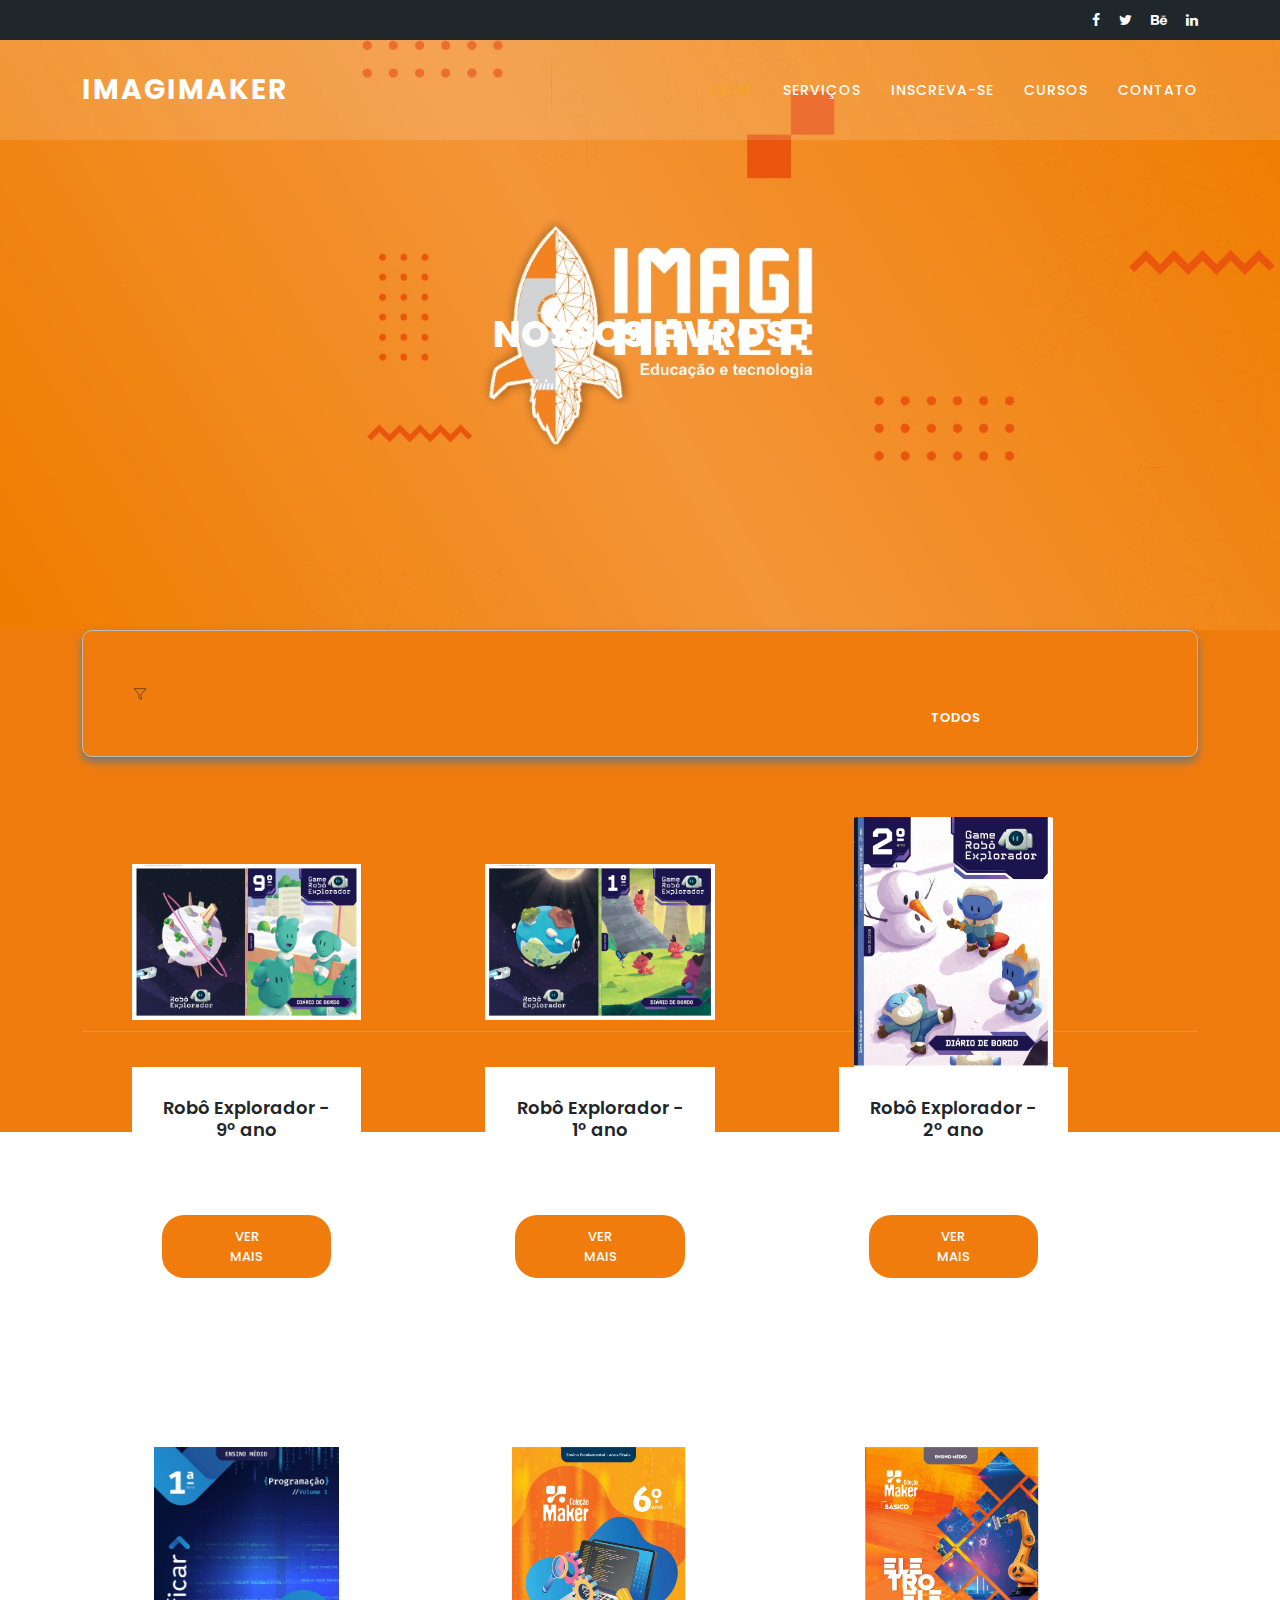
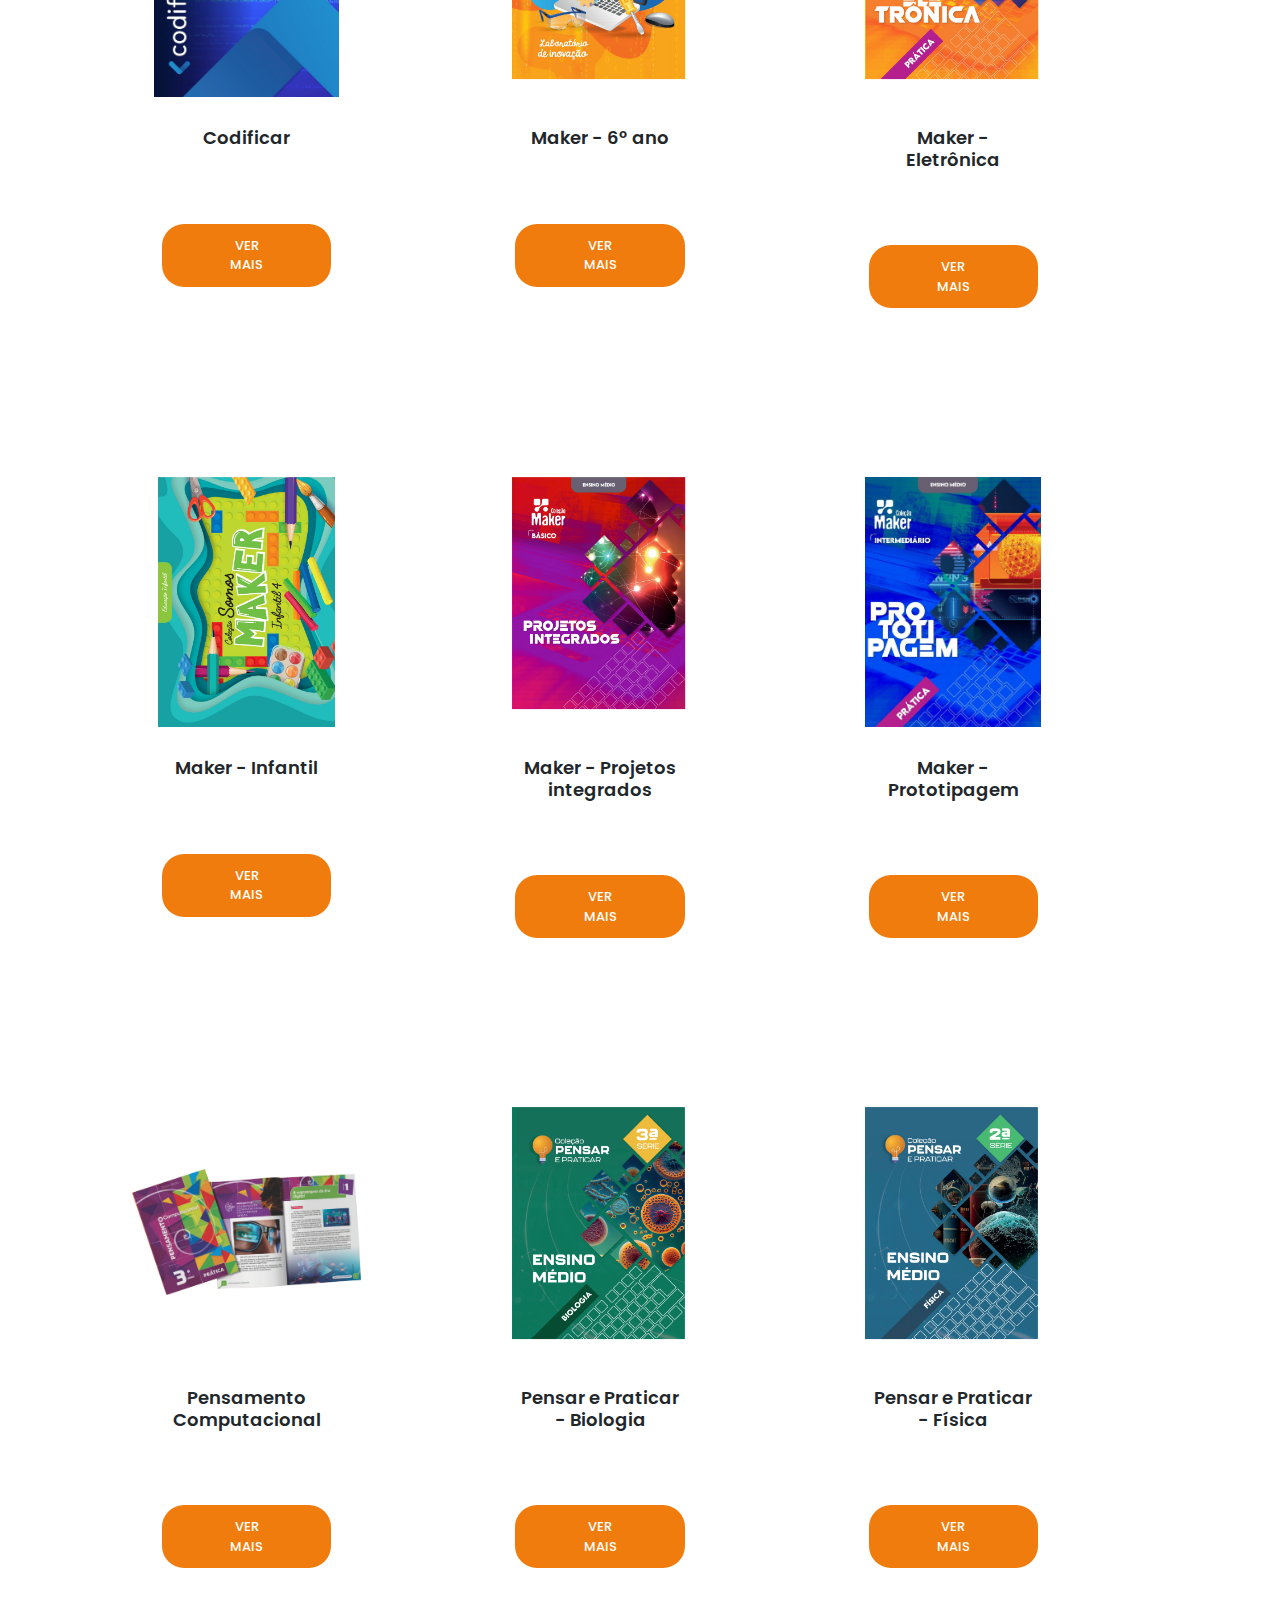
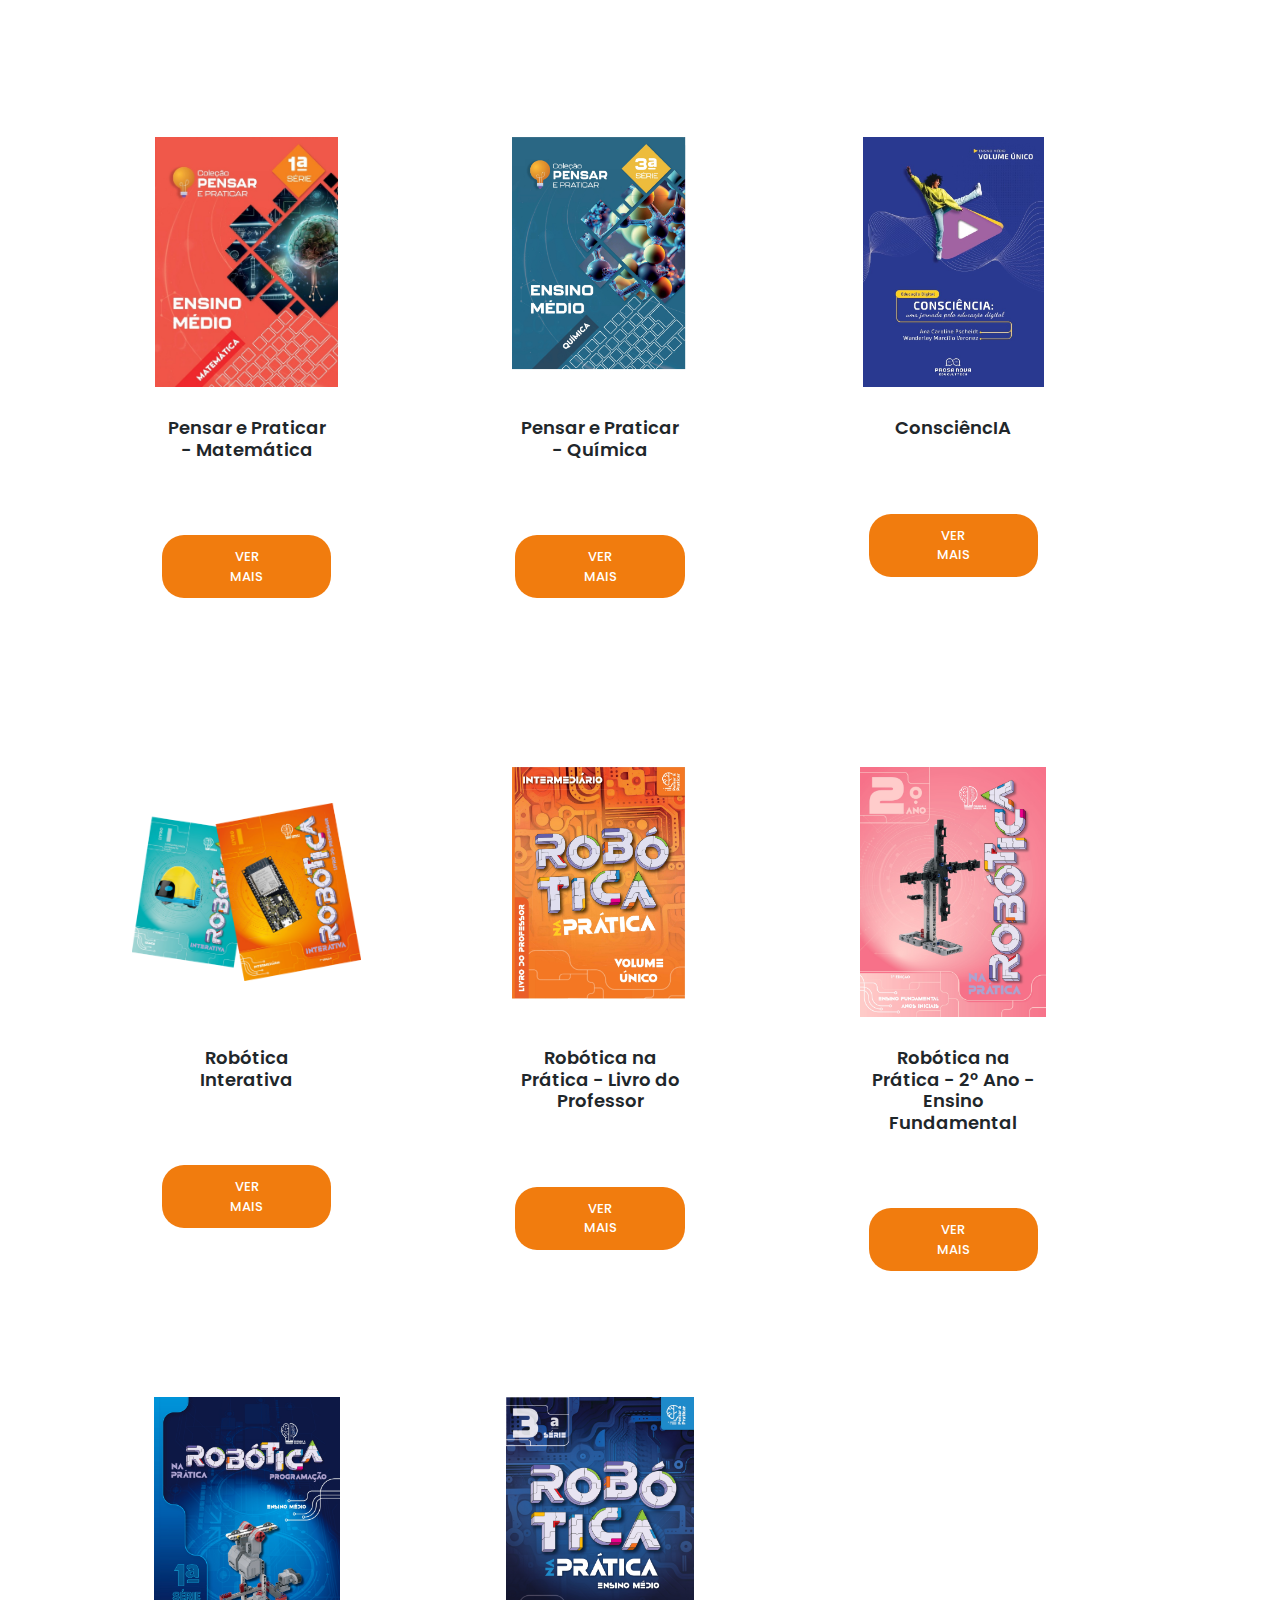
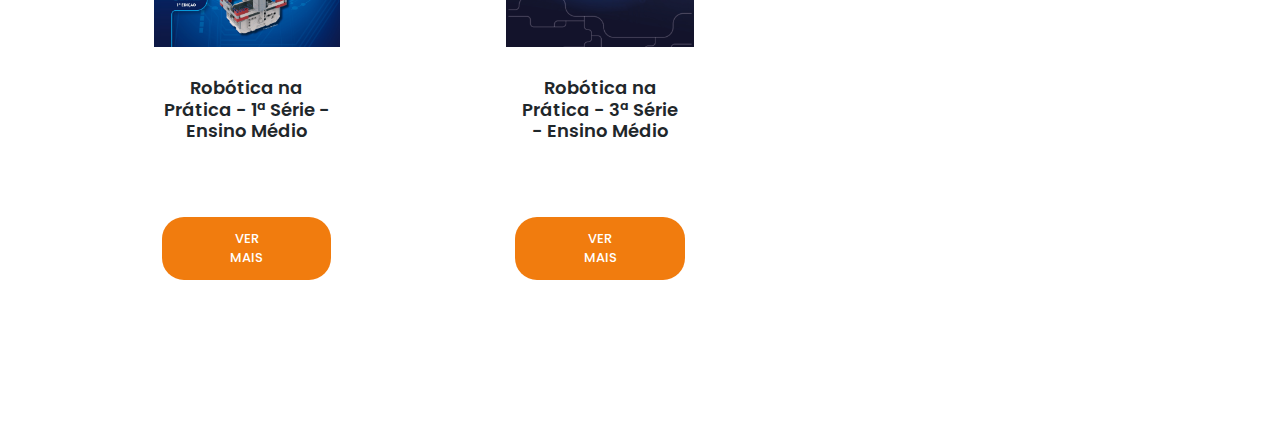
<file: livros.html>
<!DOCTYPE html>
<html lang="en">

  <head>

    <meta charset="utf-8">
    <meta name="viewport" content="width=device-width, initial-scale=1, shrink-to-fit=no">
    <meta name="description" content="">
    <meta name="author" content="Template Mo">
    <link href="https://fonts.googleapis.com/css?family=Poppins:100,200,300,400,500,600,700,800,900" rel="stylesheet">

    <title>Imagimaker</title>

    <!-- Bootstrap core CSS -->
    <link href="vendor/bootstrap/css/bootstrap.min.css" rel="stylesheet">


    <!-- Additional CSS Files -->
    <link rel="stylesheet" href="assets/css/fontawesome.css">
    <link rel="stylesheet" href="assets/css/templatemo-edu-meeting.css">
    <link rel="stylesheet" href="assets/css/owl.css">
    <link rel="stylesheet" href="assets/css/lightbox.css">

  </head>

<body>

   

  <!-- Sub Header -->
  <div class="sub-header">
    <div class="container">
      <div class="row">
        <div class="col-lg-8 col-sm-8">
          <div class="left-content">
          </div>
        </div>
        <div class="col-lg-4 col-sm-4">
          <div class="right-icons">
            <ul>
              <li><a href="#"><i class="fa fa-facebook"></i></a></li>
              <li><a href="#"><i class="fa fa-twitter"></i></a></li>
              <li><a href="#"><i class="fa fa-behance"></i></a></li>
              <li><a href="#"><i class="fa fa-linkedin"></i></a></li>
            </ul>
          </div>
        </div>
      </div>
    </div>
  </div>

  <!-- ***** Header Area Start ***** -->
  <header class="header-area header-sticky">
      <div class="container">
          <div class="row">
              <div class="col-12">
                  <nav class="main-nav">
                      <!-- ***** Logo Start ***** -->
                      <a href="index.html" class="logo">
                          Imagimaker
                      </a>
                      <!-- ***** Logo End ***** -->
                      <!-- ***** Menu Start ***** -->
                      <ul class="nav">
                        <li><a href="index.html" class="active">Home</a></li>
                        <li><a href="index.html#services">Serviços</a></li>
                        <li><a href="index.html#apply">Inscreva-se</a></li>
                        <li><a href="index.html#courses">Cursos</a></li> 
                        <li><a href="index.html#contact">Contato</a></li> 
                      </ul>        
                      <a class='menu-trigger'>
                          <span>Menu</span>
                      </a>
                      <!-- ***** Menu End ***** -->
                  </nav>
              </div>
          </div>
      </div>
  </header>
  <!-- ***** Header Area End ***** -->

  <section class="heading-page header-text" id="top">
    <div class="container">
      <div class="row">
        <div class="col-lg-12">
          <h2>Nossos livros</h2>
        </div>
      </div>
    </div>
  </section>

  <section class="meetings-page" id="meetings">
    <div class="container">
      <div class="row">
        <div class="col-lg-12">
          <div class="row">
            <div class="col-lg-12">
              <div class="filter">
                <svg xmlns="http://www.w3.org/2000/svg" width="24" height="24" viewBox="0 0 24 24" fill="none" stroke="currentColor" strokeWidth="2" strokeLinecap="round" strokeLinejoin="round" className="lucide lucide-filter w-4 h-4 text-slate-500 ml-2" ><polygon points="22 3 2 3 10 12.46 10 19 14 21 14 12.46 22 3"></polygon></svg>
                <div class="filters">
                  <ul>
                    <li data-filter=".robo">Robô explorador</li>
                    <li data-filter=".codificar">Codificar</li>
                    <li data-filter=".maker">Maker</li>
                    <li data-filter=".pensamento">Pensamento computacional</li>
                    <li data-filter=".pensar">Pensar e praticar</li>
                    <li data-filter=".consciencia">ConsciêncIA</li>
                    <li data-filter=".roboticai">Robótica interativa</li>
                    <li data-filter=".roboticap">Robótica na Prática</li>
                    <li data-filter="*"  class="active">Todos</li>
                  </ul>
                </div>
              </div>
            </div>
            <div class="col-lg-12">
              <div id="livros" class="row grid">
                
              <div class="modal fade" id="livroModal" tabindex="-1" aria-labelledby="livroModalLabel" aria-hidden="true">
                <div class="modal-dialog modal-lg" style="margin-top: 100px;">
                    <div class="modal-content"> <!-- Mantém só modal-content, sem bg-dark ou text-white -->
                        <div class="modal-header">
                            <h5 class="modal-title" id="livroModalLabel">Título do Livro</h5>
                            <button type="button" class="btn-close" data-bs-dismiss="modal" aria-label="Fechar"></button> <!-- remove btn-close-white -->
                        </div>
                        <div class="modal-body">
                            <!-- Tabs -->
                            <ul class="nav nav-tabs" id="livroTab" role="tablist">
                                <li class="nav-item" role="presentation">
                                    <button class="nav-link active" id="sinopse-tab" data-bs-toggle="tab" data-bs-target="#sinopse" type="button" role="tab">Resumo</button>
                                </li>
                                <li class="nav-item" role="presentation">
                                    <button class="nav-link" id="ficha-tab" data-bs-toggle="tab" data-bs-target="#ficha" type="button" role="tab">Ficha Técnica</button>
                                </li>
                            </ul>
                            <div class="tab-content mt-3">
                              <div class="tab-pane fade show active" id="sinopse" role="tabpanel">
                                <p id="livroSinopse">Resumo do livro...</p>
                              </div>
                              <div class="tab-pane fade" id="ficha" role="tabpanel">
                                <p id="livroFicha">Aqui vai a ficha técnica...</p>
                              </div>
                            </div>
    

                            <!-- Compartilhar -->
                            <div class="mt-4 d-flex justify-content-between align-items-center">
                                <div id="watchContainer" style="display: none;">
                                    <a id="watchLink" href="#" target="_blank">
                                        <i class="bi bi-play-circle"></i> Trailer
                                    </a>
                                </div>
                            
                                <div>
                                    <h6>Redes Sociais:</h6>
                                <div class="social-container">
                                    <a id="shareInstagram" href="https://www.instagram.com/metafixaproducoes/" target="_blank" class="me-2">
                                        <i class="bi bi-instagram"></i>
                                    </a>
                                    <a id="shareFacebook" href="https://www.facebook.com/metafixaproducoes" target="_blank" class="me-2">
                                        <i class="bi bi-facebook"></i>
                                    </a>
                                    <a id="shareWhatsApp" href="https://wa.me/55419977261327" target="_blank" class="me-2">
                                        <i class="bi bi-whatsapp"></i>
                                    </a>
                                    <a id="shareYoutube" href="https://www.youtube.com/@metafixaproducoes" target="_blank" class="me-2">
                                        <i class="bi bi-youtube"></i>
                                    </a>
                                </div>
                                </div>
                            </div>
                        </div>

                        <div class="modal-footer">
                            <button type="button" class="btn btn-secondary" data-bs-dismiss="modal">Fechar</button>
                        </div>
                    </div>
                </div>
            </div>

            </div>
            <!--
              <div class="col-lg-12">
                <div class="pagination">
                  <ul>
                    <li><a href="#">1</a></li>
                    <li class="active"><a href="#">2</a></li>
                    <li><a href="#">3</a></li>
                    <li><a href="#"><i class="fa fa-angle-right"></i></a></li>
                  </ul>
                </div>
              </div>
            -->
            <div class="col-lg-12">
              <div class="main-button-red">
                <a href="index.html">Voltar</a>
              </div>
            </div>
          </div>
        </div>
      </div>
    </div>
    <div class="footer">
    </div>
  </section>


  <!-- Scripts -->
  <!-- Bootstrap core JavaScript -->
    
    <script src="vendor/jquery/jquery.min.js"></script>
    <script src="vendor/bootstrap/js/bootstrap.min.js"></script>
    <script src="assets/js/owl-carousel.js"></script>
    <script src="assets/js/lightbox.js"></script>
    <script src="assets/js/tabs.js"></script>
    <script src="assets/js/isotope.js"></script>
    <script src="assets/js/video.js"></script>
    <script src="assets/js/slick-slider.js"></script>
    <script src="assets/js/fetchLivros.js"></script>
    <script src="assets/js/custom.js"></script>
    
    

    <script>
        //according to loftblog tut
        $('.nav li:first').addClass('active');

        var showSection = function showSection(section, isAnimate) {
          var
          direction = section.replace(/#/, ''),
          reqSection = $('.section').filter('[data-section="' + direction + '"]'),
          reqSectionPos = reqSection.offset().top - 0;

          if (isAnimate) {
            $('body, html').animate({
              scrollTop: reqSectionPos },
            800);
          } else {
            $('body, html').scrollTop(reqSectionPos);
          }

        };

        var checkSection = function checkSection() {
          $('.section').each(function () {
            var
            $this = $(this),
            topEdge = $this.offset().top - 80,
            bottomEdge = topEdge + $this.height(),
            wScroll = $(window).scrollTop();
            if (topEdge < wScroll && bottomEdge > wScroll) {
              var
              currentId = $this.data('section'),
              reqLink = $('a').filter('[href*=\\#' + currentId + ']');
              reqLink.closest('li').addClass('active').
              siblings().removeClass('active');
            }
          });
        };

        $('.main-menu, .responsive-menu, .scroll-to-section').on('click', 'a', function (e) {
          e.preventDefault();
          showSection($(this).attr('href'), true);
        });

        $(window).scroll(function () {
          checkSection();
        });
    </script>
</body>


  </body>

</html>
</file>
<file: assets/css/templatemo-edu-meeting.css>
/* ---------------------------------------------
Table of contents
------------------------------------------------
01. font & reset css
02. reset
03. global styles
04. header
05. banner
06. features
07. testimonials
08. contact
09. footer
10. preloader
11. search
12. portfolio

--------------------------------------------- */
/* 
---------------------------------------------
font & reset css
--------------------------------------------- 
*/
@import url("https://fonts.googleapis.com/css?family=Poppins:100,200,300,400,500,600,700,800,900");
@import url('https://fonts.googleapis.com/css2?family=Press+Start+2P&display=swap');

/* 
---------------------------------------------
reset
--------------------------------------------- 
*/
html, body, div, span, applet, object, iframe, h1, h2, h3, h4, h5, h6, p, blockquote, div
pre, a, abbr, acronym, address, big, cite, code, del, dfn, em, font, img, ins, kbd, q,
s, samp, small, strike, strong, sub, sup, tt, var, b, u, i, center, dl, dt, dd, ol, ul, li,
figure, header, nav, section, article, aside, footer, figcaption {
  margin: 0;
  padding: 0;
  border: 0;
  outline: 0;
}

p{
  hyphens: auto;
}

.clearfix:after {
  content: ".";
  display: block;
  clear: both;
  visibility: hidden;
  line-height: 0;
  height: 0;
}

.clearfix {
  display: inline-block;
}

html[xmlns] .clearfix {
  display: block;
}

* html .clearfix {
  height: 1%;
}

ul, li {
  padding: 0;
  margin: 0;
  list-style: none;
}

header, nav, section, article, aside, footer, hgroup {
  display: block;
}

* {
  box-sizing: border-box;
}

html, body {
  font-family: 'Poppins', sans-serif;
  font-weight: 400;
  background-color: #fff;
  font-size: 16px;
  -ms-text-size-adjust: 100%;
  -webkit-font-smoothing: antialiased;
  -moz-osx-font-smoothing: grayscale;
}

a {
  text-decoration: none !important;
  color: #3CF;
}

a:hover {
	color: #FC3;
}

h1, h2, h3, h4, h5, h6 {
  margin-top: 0px;
  margin-bottom: 0px;
}

ul {
  margin-bottom: 0px;
}

p {
  font-size: 14px;
  line-height: 25px;
  color: #2a2a2a;
}

img {
  width: 100%;
  overflow: hidden;
}

/* 
---------------------------------------------
global styles
--------------------------------------------- 
*/
html,
body {
  background: #fff;
  font-family: 'Poppins', sans-serif;
}

::selection {
  background: #f5a425;
  color: #fff;
}

::-moz-selection {
  background: #f5a425;
  color: #fff;
}

@media (max-width: 991px) {
  html, body {
    overflow-x: hidden;
  }
  .mobile-top-fix {
    margin-top: 30px;
    margin-bottom: 0px;
  }
  .mobile-bottom-fix {
    margin-bottom: 30px;
  }
  .mobile-bottom-fix-big {
    margin-bottom: 60px;
  }
}

.main-button-red a {
  font-size: 13px;
  color: #fff;
  background-color: #F17C0E;
  padding: 12px 30px;
  display: inline-block;
  border-radius: 22px;
  font-weight: 500;
  text-transform: uppercase;
  transition: all .3s;
}

.main-button-red a:hover {
  opacity: 0.9;
}

.main-button-yellow a {
  font-size: 13px;
  color: #fff;
  background-color:#F17C0E;
  padding: 12px 30px;
  display: inline-block;
  border-radius: 22px;
  font-weight: 500;
  text-transform: uppercase;
  transition: all .3s;
}

.main-button-yellow a:hover {
  opacity: 0.9;
}

.section-heading h2 {
  line-height: 40px;
  margin-top: 0px;
  margin-bottom: 50px; 
  padding-bottom: 20px;
  border-bottom: 1px solid rgba(250,250,250,0.15);
  font-size: 22px;
  font-weight: 700;
  text-transform: uppercase;
  color: #fff;
}


/* 
---------------------------------------------
header
--------------------------------------------- 
*/

.sub-header {
  background-color: #1f272b;
  position: relative;
  z-index: 1111;
}

.sub-header .left-content p {
  color: #fff;
  padding: 8px 0px;
  font-size: 13px;
}

.sub-header .right-icons {
  text-align: right;
  padding: 8px 0px;
}

.sub-header .right-icons ul li {
  display: inline-block;
  margin-left: 15px;
}

.sub-header .right-icons ul li a {
  color: #fff;
  font-size: 14px;
  transition: all .3s;
}

.sub-header .right-icons ul li a:hover {
  color: #f5a425;
}

.sub-header .left-content p em {
   font-style: normal;
   color: #f5a425;
}

.background-header {
  background-color: #fff!important;
  height: 80px!important;
  position: fixed!important;
  top: 0!important;
  left: 0;
  right: 0;
  box-shadow: 0px 0px 10px rgba(0,0,0,0.15)!important;
}

.background-header .main-nav .nav li a {
  color: #1e1e1e!important;
}

.background-header .logo,
.background-header .main-nav .nav li a {
  color: #1e1e1e!important;
}

.background-header .main-nav .nav li:hover a {
  color: #fb5849!important;
}

.background-header .nav li a.active {
  color: #fb5849!important;
}

.header-area {
  background-color: rgba(250,250,250,0.15);
  position: absolute;
  top: 40px;
  left: 0;
  right: 0;
  z-index: 100;
  -webkit-transition: all .5s ease 0s;
  -moz-transition: all .5s ease 0s;
  -o-transition: all .5s ease 0s;
  transition: all .5s ease 0s;
}

.header-area .main-nav {
  min-height: 80px;
  background: transparent;
}

.header-area .main-nav .logo {
  line-height: 100px;
  color: #fff;
  font-size: 28px;
  font-weight: 700;
  text-transform: uppercase;
  letter-spacing: 2px;
  float: left;
  -webkit-transition: all 0.3s ease 0s;
  -moz-transition: all 0.3s ease 0s;
  -o-transition: all 0.3s ease 0s;
  transition: all 0.3s ease 0s;
}

.header-area .main-nav .header-title{
  font-family: "Press Start 2P", system-ui;
  font-weight: 400;
  font-style: normal;
  text-align: center;
  font-size: 20px;
}

.background-header .main-nav .logo {
  line-height: 75px;
}

.background-header .nav {
  margin-top: 20px !important;
}

.header-area .main-nav .nav {
  float: right;
  margin-top: 30px;
  margin-right: 0px;
  background-color: transparent;
  -webkit-transition: all 0.3s ease 0s;
  -moz-transition: all 0.3s ease 0s;
  -o-transition: all 0.3s ease 0s;
  transition: all 0.3s ease 0s;
  position: relative;
  z-index: 999;
}

.header-area .main-nav .nav li {
  padding-left: 15px;
  padding-right: 15px;
}

.header-area .main-nav .nav li:last-child {
  padding-right: 0px;
}

.header-area .main-nav .nav li a {
  display: block;
  font-weight: 500;
  font-size: 14px;
  text-transform: uppercase;
  color: #fff;
  -webkit-transition: all 0.3s ease 0s;
  -moz-transition: all 0.3s ease 0s;
  -o-transition: all 0.3s ease 0s;
  transition: all 0.3s ease 0s;
  height: 40px;
  line-height: 40px;
  border: transparent;
  letter-spacing: 1px;
}

.header-area .main-nav .nav li:hover a,
.header-area .main-nav .nav li a.active {
  color: #f5a425!important;
}

.background-header .main-nav .nav li:hover a,
.background-header .main-nav .nav li a.active {
  color: #f5a425!important;
  opacity: 1;
}

.header-area .main-nav .nav li.has-sub {
  position: relative;
  padding-right: 15px;
}

.header-area .main-nav .nav li.has-sub:after {
  font-family: FontAwesome;
  content: "\f107";
  font-size: 12px;
  color: #fff;
  position: absolute;
  right: 5px;
  top: 12px;
}

.background-header .main-nav .nav li.has-sub:after {
  color: #1e1e1e;
}

.header-area .main-nav .nav li.has-sub ul.sub-menu {
  position: absolute;
  width: 200px;
  box-shadow: 0 2px 28px 0 rgba(0, 0, 0, 0.06);
  overflow: hidden;
  top: 40px;
  opacity: 0;
  transition: all .3s;
  transform: translateY(+2em);
  visibility: hidden;
  z-index: -1;
}

.header-area .main-nav .nav li.has-sub ul.sub-menu li {
  margin-left: 0px;
  padding-left: 0px;
  padding-right: 0px;
}

.header-area .main-nav .nav li.has-sub ul.sub-menu li a {
  opacity: 1;
  display: block;
  background: #f7f7f7;
  color: #2a2a2a!important;
  padding-left: 20px;
  height: 40px;
  line-height: 40px;
  -webkit-transition: all 0.3s ease 0s;
  -moz-transition: all 0.3s ease 0s;
  -o-transition: all 0.3s ease 0s;
  transition: all 0.3s ease 0s;
  position: relative;
  font-size: 13px;
  font-weight: 400;
  border-bottom: 1px solid #eee;
}

.header-area .main-nav .nav li.has-sub ul li a:hover {
  background: #fff;
  color: #f5a425!important;
  padding-left: 25px;
}

.header-area .main-nav .nav li.has-sub ul li a:hover:before {
  width: 3px;
}

.header-area .main-nav .nav li.has-sub:hover ul.sub-menu {
  visibility: visible;
  opacity: 1;
  z-index: 1;
  transform: translateY(0%);
  transition-delay: 0s, 0s, 0.3s;
}

.header-area .main-nav .menu-trigger {
  cursor: pointer;
  display: block;
  position: absolute;
  top: 33px;
  width: 32px;
  height: 40px;
  text-indent: -9999em;
  z-index: 99;
  right: 40px;
  display: none;
}

.background-header .main-nav .menu-trigger {
  top: 23px;
}

.header-area .main-nav .menu-trigger span,
.header-area .main-nav .menu-trigger span:before,
.header-area .main-nav .menu-trigger span:after {
  -moz-transition: all 0.4s;
  -o-transition: all 0.4s;
  -webkit-transition: all 0.4s;
  transition: all 0.4s;
  background-color: #1e1e1e;
  display: block;
  position: absolute;
  width: 30px;
  height: 2px;
  left: 0;
}

.background-header .main-nav .menu-trigger span,
.background-header .main-nav .menu-trigger span:before,
.background-header .main-nav .menu-trigger span:after {
  background-color: #1e1e1e;
}

.header-area .main-nav .menu-trigger span:before,
.header-area .main-nav .menu-trigger span:after {
  -moz-transition: all 0.4s;
  -o-transition: all 0.4s;
  -webkit-transition: all 0.4s;
  transition: all 0.4s;
  background-color: #1e1e1e;
  display: block;
  position: absolute;
  width: 30px;
  height: 2px;
  left: 0;
  width: 75%;
}

.background-header .main-nav .menu-trigger span:before,
.background-header .main-nav .menu-trigger span:after {
  background-color: #1e1e1e;
}

.header-area .main-nav .menu-trigger span:before,
.header-area .main-nav .menu-trigger span:after {
  content: "";
}

.header-area .main-nav .menu-trigger span {
  top: 16px;
}

.header-area .main-nav .menu-trigger span:before {
  -moz-transform-origin: 33% 100%;
  -ms-transform-origin: 33% 100%;
  -webkit-transform-origin: 33% 100%;
  transform-origin: 33% 100%;
  top: -10px;
  z-index: 10;
}

.header-area .main-nav .menu-trigger span:after {
  -moz-transform-origin: 33% 0;
  -ms-transform-origin: 33% 0;
  -webkit-transform-origin: 33% 0;
  transform-origin: 33% 0;
  top: 10px;
}

.header-area .main-nav .menu-trigger.active span,
.header-area .main-nav .menu-trigger.active span:before,
.header-area .main-nav .menu-trigger.active span:after {
  background-color: transparent;
  width: 100%;
}

.header-area .main-nav .menu-trigger.active span:before {
  -moz-transform: translateY(6px) translateX(1px) rotate(45deg);
  -ms-transform: translateY(6px) translateX(1px) rotate(45deg);
  -webkit-transform: translateY(6px) translateX(1px) rotate(45deg);
  transform: translateY(6px) translateX(1px) rotate(45deg);
  background-color: #1e1e1e;
}

.background-header .main-nav .menu-trigger.active span:before {
  background-color: #1e1e1e;
}

.header-area .main-nav .menu-trigger.active span:after {
  -moz-transform: translateY(-6px) translateX(1px) rotate(-45deg);
  -ms-transform: translateY(-6px) translateX(1px) rotate(-45deg);
  -webkit-transform: translateY(-6px) translateX(1px) rotate(-45deg);
  transform: translateY(-6px) translateX(1px) rotate(-45deg);
  background-color: #1e1e1e;
}

.background-header .main-nav .menu-trigger.active span:after {
  background-color: #1e1e1e;
}

.header-area.header-sticky {
  min-height: 80px;
}

.header-area .nav {
  margin-top: 30px;
}

.header-area.header-sticky .nav li a.active {
  color: #f5a425;
}

@media (max-width: 1200px) {
  .header-area .main-nav .nav li {
    padding-left: 7px;
    padding-right: 7px;
  }
  .header-area .main-nav:before {
    display: none;
  }
}

@media (max-width: 767px) {
  .header-area .main-nav .logo {
    color: #1e1e1e;
  }
  .header-area.header-sticky .nav li a:hover,
  .header-area.header-sticky .nav li a.active {
    color: #f5a425!important;
    opacity: 1;
  }
  .header-area.header-sticky .nav li.search-icon a {
    width: 100%;
  }
  .header-area {
    background-color: #f7f7f7;
    padding: 0px 15px;
    height: 100px;
    box-shadow: none;
    text-align: center;
  }
  .header-area .container {
    padding: 0px;
  }
  .header-area .logo {
    margin-left: 30px;
  }
  .header-area .menu-trigger {
    display: block !important;
  }
  .header-area .main-nav {
    overflow: hidden;
  }
  .header-area .main-nav .nav {
    float: none;
    width: 100%;
    display: none;
    -webkit-transition: all 0s ease 0s;
    -moz-transition: all 0s ease 0s;
    -o-transition: all 0s ease 0s;
    transition: all 0s ease 0s;
    margin-left: 0px;
  }
  .header-area .main-nav .nav li:first-child {
    border-top: 1px solid #eee;
  }
  .header-area.header-sticky .nav {
    margin-top: 100px !important;
  }
  .header-area .main-nav .nav li {
    width: 100%;
    background: #fff;
    border-bottom: 1px solid #eee;
    padding-left: 0px !important;
    padding-right: 0px !important;
  }
  .header-area .main-nav .nav li a {
    height: 50px !important;
    line-height: 50px !important;
    padding: 0px !important;
    border: none !important;
    background: #f7f7f7 !important;
    color: #191a20 !important;
  }
  .header-area .main-nav .nav li a:hover {
    background: #eee !important;
    color: #f5a425!important;
  }
  .header-area .main-nav .nav li.has-sub ul.sub-menu {
    position: relative;
    visibility: inherit;
    opacity: 1;
    z-index: 1;
    transform: translateY(0%);
    top: 0px;
    width: 100%;
    box-shadow: none;
    height: 0px;
    transition: all 0s;
  }
  .header-area .main-nav .nav li.submenu ul li a {
    font-size: 12px;
    font-weight: 400;
  }
  .header-area .main-nav .nav li.submenu ul li a:hover:before {
    width: 0px;
  }
  .header-area .main-nav .nav li.has-sub ul.sub-menu {
    height: auto;
  }
  .header-area .main-nav .nav li.has-sub:after {
    color: #3B566E;
    right: 30px;
    font-size: 14px;
    top: 15px;
  }
  .header-area .main-nav .nav li.submenu:hover ul, .header-area .main-nav .nav li.submenu:focus ul {
    height: 0px;
  }
}

@media (min-width: 767px) {
  .header-area .main-nav .nav {
    display: flex !important;
  }
}

.section-heading h2{
  font-family: "Press Start 2P", system-ui;
  font-weight: 400;
  font-style: normal;
  text-align: center;

}

.section-heading h2#impactos {
    font-size: 25px;
  }


.section-heading h2#matricula {
    font-size: 15px;
    text-align: left;
    line-height: 30px;
  }


/* 
---------------------------------------------
banner
--------------------------------------------- 
*/

.main-banner {
  position: relative;
  max-height: 100%;
  overflow: hidden;
  margin-bottom: -7px;
}

#bg-video {
    width: 100%;
    height: 650px;
    z-index: -1;
    object-fit: cover;
}

#bg-video::-webkit-media-controls {
    display: none !important;
}

.video-overlay {
    position: absolute;
    background-color: rgba(230, 164, 64, 0.5);
    top: 0;
    left: 0;
    bottom: 0;
    right: 0;
    width: 100%;
}

.main-banner .caption {
  position: absolute;
  top: 50%;
  transform: translateY(-50%);
}

.main-banner .caption h6 {
  margin-top: 0px;
  font-size: 15px;
  text-transform: uppercase;
  font-weight: 600;
  color: #fff;
  letter-spacing: 1px;
}

.main-banner .caption h2 {
  margin-top: 20px;
  margin-bottom: 20px;
  font-size: 36px;
  text-transform: uppercase;
  font-weight: 800;
  color: #fff;
  letter-spacing: 1px;
}

.main-banner .caption h2 em {
  font-style: normal;
  color: #f5a425;
  font-weight: 900;
}

.main-banner .caption p {
  color: #fff;
  font-size: 14px;
  max-width: 570px;
}

.main-banner .caption .main-button-red {
  margin-top: 30px;
}

@media screen and (max-width: 767px) {

  .main-banner .caption h6 {
    font-weight: 500;
  }

  .main-banner .caption h2 {
    font-size: 36px;
  }

}


/*
---------------------------------------------
services
---------------------------------------------
*/

.services {
  margin-top: -135px;
  position: absolute;
  width: 100%;
}

.services .item {
  background-image: url(../images/service-item-bg.jpg);
  background-repeat: no-repeat;
  background-size: cover;
  background-position: center center;
  border-radius: 20px;
  text-align: center;
  color: #fff;
  padding: 40px;
  min-height: 400px;
}

.services .item .icon {
  max-width: 60px;
  margin: 0 auto;
}

.services .item h4 {
  margin-top: 25px;
  margin-bottom: 15px;
  font-size: 18px;
  font-weight: 600;
}

.services .item p {
  color: #fff;
  font-size: 13px;
  text-align: justify;
  hyphens: auto;
}

.services .owl-nav {
  display: inline-block !important;
  text-align: center;
  position: absolute;
  width: 100%;
  top: 50%;
  transform: translateY(-25px);
}
    
.services .owl-nav .owl-prev{
  margin-right: 10px;
  outline: none;
  position: absolute;
  left: -80px;
}

.services .owl-nav .owl-prev span,
.services .owl-nav .owl-next span {
  opacity: 0;
}

.services .owl-nav .owl-prev:before {
  display: inline-block;
  font-family: 'FontAwesome';
  color: #1e1e1e;
  font-size: 25px;
  font-weight: 700;
  content: '\f104';
  background-color: #fff;
  width: 50px;
  height: 50px;
  border-radius: 50%;
  line-height: 50px;
}

.services .owl-nav .owl-prev {
  opacity: 1;
  transition: all .5s;
}

.services .owl-nav .owl-prev:hover {
  opacity: 0.9;
}

.services .owl-nav .owl-next {
  opacity: 1;
  transition: all .5s;
}

.services .owl-nav .owl-next:hover {
  opacity: 0.9;
}

.services .owl-nav .owl-next{
  margin-left: 10px;
  outline: none;
  position: absolute;
  right: -85px;
}

.services .owl-nav .owl-next:before {
  display: inline-block;
  font-family: 'FontAwesome';
  color: #1e1e1e;
  font-size: 25px;
  font-weight: 700;
  content: '\f105';
  background-color: #fff;
  width: 50px;
  height: 50px;
  border-radius: 50%;
  line-height: 50px;
}

.parallax{
  padding: 100px;
  background-image: url('../images/parallax.jpg');
  background-size: cover;
  background-repeat: no-repeat;
  background-attachment: fixed;
  background-position: left;
}

.parallax .content{
  background: linear-gradient(to top, rgba(0, 0, 0, 0.5), transparent);
  padding: 30px;
  height: 500px;
  display: flex;
  flex-direction: column;
  align-items: center;
  justify-content: space-around;
  border-radius: 10px;
  box-shadow: 10px 10px 10px rgba(0, 0, 0, 0.5);
}

.parallax .content h1{
  color: white;
  font-family: "Press Start 2P", system-ui;
  font-weight: 400;
  font-style: normal;
}


.parallax .content p{
  width: 100%;
  color: white;
}


.parallax .content img{
  width: 400px;
}

.editoriais.services {
  padding-top: 200px;
  background-image: url('../images/colecoes.jpg');
  background-size: cover;
  background-repeat: no-repeat;
  margin-top: 0px;
}

.editoriais.services .col-lg-12 {
  margin-bottom: 50px;

}

.editoriais.services .item{
  background-image: none;
  background-color: white;
}

.editoriais.services .item img{
  border-radius: 10px;
  max-height: 400px;
}

.editoriais.services .item .down-content{
  background-image: none;

  display: flex;
  justify-content: space-between;
  align-items: center;
  flex-direction: column;
  color: black;
  min-height: 250px;
}

.editoriais.services .item .down-content p {
  color: black;
}

.editoriais.services .item .alvo{
  text-align: center;
}


.editoriais.services .section-heading{
  text-align: center;
}

.editoriais.services .section-heading h2{
  font-size: 30px;
  font-family: "Press Start 2P", system-ui;
  font-weight: 400;
  font-style: normal;
}

.editoriais.services h6{
  color: white;
  margin-top: -40px;
  margin-bottom: 50px;
  font-size: 20px;
  text-align: center;
  font-family: "Press Start 2P", system-ui;
  font-weight: 400;
  font-style: normal;
}


.contact-us.editoriais{
  margin-top: 2800px;
}

.duvidas{
  margin-bottom: 100px;
  margin-left: -30px;
}

.duvidas a{
  display: block;
  text-align: center;
  margin: 0 auto;
  margin-top: 40px;
  padding: 10px;
  background-color: #F17C0E;
  color: white;
  border-radius: 10px;
  width: 150px;
  font-size: 20px;
  transition: all .2s ease-in-out;
}

.duvidas a:hover{
  color: black;
}


/*---------------------------------------
  SITE FOOTER              
-----------------------------------------*/
.site-footer {
  background-color: orange;
  padding-top: 100px;
  padding-bottom: 100px;
  margin-top: 30px;
}

.site-footer strong {
  color: white
}

.site-footer p,
.site-footer-link {
  color: rgba(255, 255, 255, 0.75);
}

.site-footer-link {
  color: rgba(255, 255, 255, 0.75);
  transition: all 0.3s;
}

.site-footer-link:hover {
  color: rgba(255, 255, 255, 0.75);
  text-decoration: underline;
}

.site-footer .social-icon {
  display: flex;
}

.site-footer .social-icon li {
  margin: 10px;
}

.site-footer .social-icon li a{
  color: white;
}

.copyright-text {
  color: rgba(255, 255, 255, 0.75);
  font-size: var(--menu-font-size);
}

.copyright-text a {
	color: rgba(255, 200, 160, 0.75);
}


/*
---------------------------------------------
section-about-education
---------------------------------------------
*/

.section-about-education{
  background-image: url(../images/about-education.jpg);
  background-size: cover;
  background-repeat: no-repeat;
  background-attachment: fixed;
  margin-top: 100px;
  margin-bottom: 100px;
  padding: 100px 0px;
}


.section-about-education .accordions{
  height: fit-content !important;
}

.section-about-education .accordion-body .main-button-yellow{
  margin-top: 30px;
  margin-bottom: 30px;
  text-align: center;
}

/*
---------------------------------------------
upcoming meetings
---------------------------------------------
*/

section.upcoming-meetings {
  background-image: url(../images/meetings-bg.jpg);
  background-position: center center;
  background-attachment: fixed;
  background-repeat: no-repeat;
  background-size: cover;
  padding-top: 290px;
  padding-bottom: 110px;
}

section.upcoming-meetings .section-heading {
  text-align: center;
}




section.upcoming-meetings .categories {
  background-color: #fff;
  border-radius: 20px;
  padding: 40px;
  margin-right: 45px;
}

section.upcoming-meetings .categories h4 {
  font-size: 18px;
  font-weight: 600;
  color: #1f272b;
  margin-bottom: 30px;
  padding-bottom: 20px;
  border-bottom: 1px solid #eee;
}

section.upcoming-meetings .categories ul li {
  display: inline-block;
  margin-bottom: 15px;
}

section.upcoming-meetings .categories ul li a {
  font-size: 15px;
  color: #1f272b;
  font-weight: 500;
  transition: all .3s;
}

section.upcoming-meetings .categories ul li a:hover {
  color: #a12c2f;
}

section.upcoming-meetings .categories .main-button-red {
  border-top: 1px solid #eee;
  padding-top: 30px;
  margin-top: 15px;
}

section.upcoming-meetings .categories .main-button-red a {
  width: 100%;
  text-align: center;
}

.meeting-item {
  margin-bottom: 30px;
  margin-left: 50px;
  margin-right: 50px;
}

.meeting-item .thumb {
  background-size: contain;
  background-repeat: no-repeat;
  background-position: center;
  border-radius: 20px 20px 0px 0px;
  min-height: 250px;
}

.meeting-item .thumb img{
  border-radius: 20px 20px 0px 0px;
  
}

.meeting-item .down-content {
  background-color: #fff;
  padding: 30px;
  border-bottom-right-radius: 20px;
  border-bottom-left-radius: 20px;
  min-height: 350px;
}

.meeting-item .down-content h4 {
  font-size: 18px;
  color: #1f272b;
  font-weight: 600;
  display: inline-block;
  margin-bottom: 15px;
  width: 100%;
  text-align: center;
}

.meeting-item .down-content p {
  color: #1f272b;
  font-size: 14px;
}

.meeting-item .main-button-red{
  text-align: center;
  margin-top: 30px;
}

/*
---------------------------------------------
apply now
---------------------------------------------
*/

section.apply-now {
  background-image: url(../images/apply-bg.jpg);
  background-position: center center;
  background-attachment: fixed;
  background-repeat: no-repeat;
  background-size: cover;
  padding: 140px 0px;
}

section.apply-now .item {
  background-color: rgba(0, 0, 0, 0.70);
  border-radius: 20px;
  padding: 40px;
  margin-bottom: 30px;
}

section.apply-now .item h3 {
  color: #fff;
  text-transform: uppercase;
  font-size: 24px;
  font-weight: 700;
  margin-bottom: 20px;
}

section.apply-now .item p {
  color: #fff;
  margin-bottom: 20px;
}

.accordions {
  border-radius: 20px;
  padding: 40px;
  background-color: #fff;
  margin-left: 45px;
}
.accordions .accordion {
  border-bottom: 1px solid #eee;
}
.accordions .last-accordion {
  border-bottom: none;
}
.accordion-head {
  padding: 20px;  
  font-size: 18px;
  font-weight: 700;
  color: #1f272b;
  cursor: pointer;
  transition: color 200ms ease-in-out;
  border-bottom: 1px solid #fff;
}
@media screen and (min-width: 768px) {
  .accordion-head {
    padding: 1rem;
    font-size: 1.2rem;
  }
}
.accordion-head .icon {
  float: right;
  transition: transform 200ms ease-in-out;
}
.accordion-head.is-open {
  color: #f5a425;
  border-bottom: none;
}
.accordion-head.is-open .icon {
  transform: rotate(45deg);
}
.accordion-body {
  overflow: hidden;
  height: 0;
  transition: height 300ms ease-in-out;
  border-bottom: 1px solid #fff;
}
.accordion-body > .content {
  padding: 20px;
  padding-top: 0;
}


/* 
---------------------------------------------
courses
--------------------------------------------- 
*/

section.our-courses {
  background-image: url(../images/meetings-bg.jpg);
  background-position: center center;
  background-attachment: fixed;
  background-repeat: no-repeat;
  background-size: cover;
  padding-top: 140px;
  padding-bottom: 130px;
}

.our-courses .item .down-content {
  background-color: #fff;
  min-height: 150px;
}

.our-courses .item .down-content h4 {
  padding: 25px;
  font-size: 18px;
  color: #1f272b;
  text-align: center; 
  border-bottom: 1px solid #eee;
}

.our-courses .item .down-content .info {
  padding: 25px;
}

.our-courses .item .down-content .info ul li {
  display: inline-block;
  margin-right: 1px;
}

.our-courses .item .down-content .info ul li i {
  color: #f5a425;
  font-size: 14px;
}

.our-courses .item .down-content .info span {
  color: #a12c2f;
  font-size: 15px;
  font-weight: 600;
  text-align: right;
  display: inline-block;
  width: 100%;
}

.our-courses .owl-nav {
  text-align: center;
  position: absolute;
  width: 100%;
  top: 50%;
  transform: translateY(-45px);
}

.our-courses .owl-dots {
  display: inline-block;
  text-align: center;
  width: 100%;
  margin-top: 40px;
}

.our-courses .owl-dots .owl-dot {
  transition: all .5s;
  width: 7px;
  height: 7px;
  background-color: #fff;
  margin: 0px 5px;
  border-radius: 50%;
  outline: none;
}

.our-courses .owl-dots .active {
  width: 24px;
  height: 8px;
  border-radius: 4px;
}
    
.our-courses .owl-nav .owl-prev{
  margin-right: 10px;
  outline: none;
  position: absolute;
  left: -80px;
}

.our-courses .owl-nav .owl-prev span,
.our-courses .owl-nav .owl-next span {
  opacity: 0;
}

.our-courses .owl-nav .owl-prev:before {
  display: inline-block;
  font-family: 'FontAwesome';
  color: #1e1e1e;
  font-size: 25px;
  font-weight: 700;
  content: '\f104';
  background-color: #fff;
  width: 50px;
  height: 50px;
  border-radius: 50%;
  line-height: 50px;
}

.our-courses .owl-nav .owl-prev {
  opacity: 1;
  transition: all .5s;
}

.our-courses .owl-nav .owl-prev:hover {
  opacity: 0.9;
}

.our-courses .owl-nav .owl-next {
  opacity: 1;
  transition: all .5s;
}

.our-courses .owl-nav .owl-next:hover {
  opacity: 0.9;
}

.our-courses .owl-nav .owl-next{
  margin-left: 10px;
  outline: none;
  position: absolute;
  right: -85px;
}

.our-courses .owl-nav .owl-next:before {
  display: inline-block;
  font-family: 'FontAwesome';
  color: #1e1e1e;
  font-size: 25px;
  font-weight: 700;
  content: '\f105';
  background-color: #fff;
  width: 50px;
  height: 50px;
  border-radius: 50%;
  line-height: 50px;
}


/*
---------------------------------------------
our facts
---------------------------------------------
*/

section.our-facts {
  background-image: url(../images/facts-bg.jpg);
  background-position: center center;
  background-attachment: fixed;
  background-repeat: no-repeat;
  background-size: cover;
  padding: 140px 0px 125px 0px;
}

section.our-facts h2 {
  font-size: 38px;
  color: #fff;
  line-height: 50px;
  font-weight: 700;
  letter-spacing: 0.5px;
  margin-bottom: 50px;
}

.count-area-content {
  text-align: center;
  background-color: rgba(250,250,250,0.15);
  border-radius: 20px;
  padding: 25px 30px 35px 30px;
  margin: 15px 0px;
}

.percentage .count-digit:after {
  content: '%';
  margin-left: 3px;
}

.count-digit {
    margin: 5px 0px;
    color: #f5a425;
    font-weight: 700;
    font-size: 36px;
}
.count-title {
    font-size: 18px;
    font-weight: 500;
    color: #fff;
    letter-spacing: 0.5px;
}

.new-students {
  margin-top: 45px;
}

section.our-facts .video {
  text-align: center;
  margin-left: 70px;
  border-radius: 20px;
  height: fit-content;

  video{
    width: 500px;
    border-radius: 20px;
  }
}

section.our-facts .video img {
  padding: 170px 0px;
  max-width: 56px;
}


/* 
---------------------------------------------
contact us
--------------------------------------------- 
*/

section.contact-us {
  background-image: url(../images/meetings-bg.jpg);
  background-position: center center;
  background-attachment: fixed;
  background-repeat: no-repeat;
  background-size: cover;
  padding: 140px 0px 0px 0px;
}

section.contact-us #contact {
  background-color: #fff;
  border-radius: 20px;
  padding: 40px;
}

section.contact-us #contact h2 {
  text-transform: uppercase;
  color: #1f272b;
  border-bottom: 1px solid #eee;
  margin-bottom: 40px;
  padding-bottom: 20px;
  font-size: 22px;
  font-weight: 700;
}

section.contact-us #contact input {
  width: 100%;
  height: 40px;
  border-radius: 20px;
  background-color: #f7f7f7;
  outline: none;
  border: none;
  box-shadow: none;
  font-size: 13px;
  font-weight: 500;
  color: #7a7a7a;
  padding: 0px 15px;
  margin-bottom: 30px;
}

section.contact-us #contact textarea {
  width: 100%;
  min-height: 140px;
  max-height: 180px;
  border-radius: 20px;
  background-color: #f7f7f7;
  outline: none;
  border: none;
  box-shadow: none;
  font-size: 13px;
  font-weight: 500;
  color: #7a7a7a;
  padding: 15px;
  margin-bottom: 30px;
}

section.contact-us #contact button {
  font-size: 13px;
  color: #fff;
  background-color: #a12c2f;
  padding: 12px 30px;
  display: inline-block;
  border-radius: 22px;
  font-weight: 500;
  text-transform: uppercase;
  transition: all .3s;
  border: none;
  outline: none;
}

section.contact-us #contact button:hover {
  opacity: 0.9;
}

section.contact-us .right-info {
  background-color: #a12c2f;
  border-radius: 20px;
  padding: 40px;
  width: fit-content;
}

section.contact-us .right-info ul li {
  display: inline-block;
  border-bottom: 1px solid rgba(250,250,250,0.15);
  margin-bottom: 30px;
  padding-bottom: 30px;
}

section.contact-us .right-info ul li:last-child {
  margin-bottom: 0;
  padding-bottom: 0;
  border-bottom: none;
}

section.contact-us .right-info ul li h6 {
  color: #fff;
  font-size: 15px;
  font-weight: 600;
  margin-bottom: 10px;
}

section.contact-us .right-info ul li span {
  display: block;
  font-size: 12px;
  color: #fff;
  font-weight: 700;
}

.footer {
  text-align: center;
  margin-top: 140px;
  border-top: 1px solid rgba(250,250,250,0.15);
  padding: 50px 0px;
}
.footer p {
  text-transform: uppercase;
  font-size: 14px;
  color: #fff;
}

.footer p a {
  color: #f5a425;
}


/*
---------------------------------------------
heading page
---------------------------------------------
*/

section.heading-page {
  background-image: url(../images/heading-bg.jpg);
  background-position: center center;
  background-repeat: no-repeat;
  background-size: cover;
  min-height: 590px;
  display: flex;
  align-items: center;
  text-align: center;
}

section.heading-page h6 {
  margin-top: 0px;
  font-size: 15px;
  text-transform: uppercase;
  font-weight: 600;
  color: #fff;
  letter-spacing: 1px;
}

section.heading-page h2 {
  margin-top: 20px;
  margin-bottom: 20px;
  font-size: 36px;
  text-transform: uppercase;
  font-weight: 800;
  color: #fff;
  letter-spacing: 1px;
}


/*
---------------------------------------------
upcoming meetings page
---------------------------------------------
*/

.header-text .top-frase{

  height: 100px;
  display: flex;
  align-items: center;
  justify-content: center;
  text-shadow: rgba(0, 0, 0, .5) 5px 5px 4px;
}

.header-text .top-frase p{
  color: white;
  font-size: 70px;
}

section.meetings-page {
  background-color: #F17C0E;
}

section.meetings-page .section-heading h2 {
  color: black;
  padding-top: 50px;
}

section.meetings-page .float-box{
  padding: 30px;
  background-color: white;
  margin: auto;
  margin-top: -100px;
  border-radius: 10px;
  box-shadow: 0px 0 10px #000;

}

section.meetings-page .float-box p{
    color: black !important;
}

section.meetings-page .section-heading h2 {
  color: white;
}

section.meetings-page .section-heading p {
  color: white;
  text-align: center;
  margin-bottom: 30px;
  max-width: 95%;
  margin: 0 auto;
}

section.meetings-page .float-box p{
  color: white;
}

section.meetings-page .cursos-anuais .item {
  margin-top: 30px;
  margin-bottom: 50px;
  border-radius: 10px;
}

section.meetings-page .cursos-anuais .item img {
  border-radius: 10px 10px 0px 0px;
  height: 400px;
}

section.meetings-page .cursos-anuais .item .title{
  text-align: center;
}

section.meetings-page .cursos-anuais .item .down-content{
  padding-bottom: 10px;
  min-height: 300px;
  background-color: white;
  border-radius: 0px 0px 10px 10px;
  padding: 20px 20px;
}

section.meetings-page .cursos-anuais .item .down-content p{
  padding: 10px;
  text-align: justify;
  hyphens: auto;
}

section.meetings-page .cursos-anuais .item .down-content a{
  display: block;
  background-color: #F17C0E;
  color: white;
  padding: 10px;
  border-radius: 10px;
  margin: 0 auto;
  text-align: center;
  max-width: 50%;
}

section.mission-vision-values{
  padding-top: 100px;
  background-color: #FD9753;
  padding-bottom: 100px;
}

.radius{
  border-radius: 30px;
}

.radius-col-left{
  border-radius: 20%;
}

.radius-col-right{
  border-radius: 20%;
}


.box .content{
  display: flex;
  margin-bottom: 30px;
  flex-wrap: wrap;
}

.box .content p{
  margin: auto;
  color: white;
  text-align: justify;
  max-width: 60%;
}

.box .content img{
  border-radius: 10px;
  width: 300px;
  height: 300px;
}


.timeline{
  display: flex;
  flex-direction: column;
}

.timeline h5 {
  text-align: center;
  color: white;
}

.timeline .link a{
  display: block;
  padding: 10px 30px;
  color: white;
  background-color: #332EB8;
  border-radius: 10px;
  margin-top: 40px;
}

.timeline .images-column{
  display: flex;
  flex-direction: column;
  gap: 30px;
}

.timeline .images-column img{
  width: 450px;
  height: 250px;
}

.timeline .box{
  width: 100%;
  background-color: #F4B882;
  min-height: fit-content;
  margin-top: 20px;
  margin-bottom: 20px;
  display: flex;
  justify-content: center;
  flex-direction: column;
  align-items: center;
  padding: 50px;
  font-size: 20px;
  text-align: justify;
}


.timeline .box .partition{
  margin-top: 30px;
  display: flex;
}

.timeline .box .partition div{
  height: 100%;
  display: flex;
  align-items: flex-end;
  justify-content: flex-end;
  margin-left: 200px;
}

.timeline .box .partition div a{
  display: block;
  padding: 10px 30px;
  color: white;
  background-color: #332EB8;
  border-radius: 10px;
}

.timeline .box .partition img.circle{
  width: 300px;
  height: 300px;
  border-radius: 50%;
  margin: 0px 100px;
}

.timeline .box .content img{
  display: flex;
}

.timeline .left{
  max-width: 60%;
  align-self: flex-start;
}

.timeline .right{
  max-width: 60%;
  align-self: flex-end;
}



section.formacao-docente{
  background-color: #808080;
  padding: 50px 0px;
}






section.cursos-curta-duracao {
  background-color: #808080;
  padding: 100px 0px;
}

section.cursos-curta-duracao .cursos-item {
  display: flex;
  flex-wrap: wrap;
  align-items: flex-start;
  justify-content: center;
  width: 100%;
  justify-content: space-between;
}

section.cursos-curta-duracao .cursos-item .item {
  max-width: 270px;
  display: flex;
  flex-direction: column;
  align-items: center;
}

section.cursos-curta-duracao .cursos-item .item img{
  width: 150px;
  height: 150px;
}

section.cursos-curta-duracao .cursos-item .down-content{
  background-color: white;
  color: black;
  border-radius: 10px;
  min-height: 300px;
  padding: 20px;
  margin-top: 20px;
}

section.cursos-curta-duracao .cursos-item .down-content h3{
  text-align: center;
  margin-bottom: 10px;
}

section.cursos-curta-duracao .cursos-item .down-content p {
  color: black;
  text-align: justify;
}

section.cursos-curta-duracao .cursos-contato{
  width: 20%;
  background-color: #F17C0E;
  text-align: center;
  padding: 20px;
  margin: 0 auto;
  margin-top: 50px;
  border-radius: 20px;
}

section.cursos-curta-duracao a{
  color: white;
}

section.meetings-page .filter{
  display: flex;
  align-items: center;
  margin-bottom: 60px;
  padding: 15px 50px;
  border: 1px solid #bdbdbd;
  box-shadow: 0px 5px 10px rgb(117, 117, 117);
  border-radius: 10px;
}

section.meetings-page .filters {
  text-align: center;
}

section.meetings-page .filters li {
  font-size: 13px;
  color: #F17C0E;
  padding: 11px 30px;
  display: inline-block;
  border-radius: 22px;
  font-weight: 600;
  text-transform: uppercase;
  transition: all .3s;
  cursor: pointer;
  margin: 3px;
}

section.meetings-page .filters ul li.active,
section.meetings-page .filters ul li:hover {
  background-color: #F17C0E;
  color: #fff;
}

section.meetings-page .pagination {
  text-align: center;
  width: 100%;
  margin-top: 30px;
  display: inline-block;
}

section.meetings-page .pagination ul li {
  display: inline-block;
}

section.meetings-page .pagination ul li a {
  width: 40px;
  height: 40px;
  background-color: #fff;
  border-radius: 10px;
  color: #1f272b;
  display: inline-block;
  text-align: center;
  line-height: 40px;
  font-weight: 600;
  font-size: 15px;
  transition: all .3s;
}

section.meetings-page .main-button-red {
  text-align: center;
}

section.meetings-page .main-button-red a {
  padding: 12px 60px;
  text-align: center;
  margin-top: 30px;
}

section.meetings-page .pagination ul li.active a,
section.meetings-page .pagination ul li a:hover {
  background-color: #F17C0E;
  color: #fff;
}

section.imagimaker-escola{
  background-image: url('../images/service-item-bg1.jpg');
  background-size: cover;
  background-repeat: repeat;
  background-position: center;
  padding: 50px 0px;
}

section.imagimaker-escola .descricao{
  padding: 20px;
  border-radius: 10px;
  margin-bottom: 25px;
}

section.imagimaker-escola .descricao p{
  text-align: center;
}

section.imagimaker-escola .col-lg-6{
  margin-bottom: 50px;
}

section.imagimaker-escola p{
  font-size: 14px;
  line-height: 20px;
  text-align: justify;
}

section.imagimaker-escola a{
  display: block;
  background-color: white;
  border-radius: 10px;
  padding: 5px;
  width: 30%;
  font-size: 20px;
  text-align: center;
  color: black;
  margin: 0 auto;
}

section.imagimaker-escola .image-bg{
  background: url('../images/escola-robotica.jpg') no-repeat center/cover;
  -webkit-mask-image: linear-gradient(to right, transparent 0%, black 100%);
  -webkit-mask-repeat: no-repeat;
  -webkit-mask-size: cover;

  border-radius: 0px 10px 10px 0px;
  height: 400px;
}

section.imagimaker-escola .box-bottom .col-lg-6{
  padding: 0px 50px;
}

section.imagimaker-escola .box-bottom h2{
  text-align: center;
  color: white;
}

section.imagimaker-escola .box-bottom p{
  text-align: center;
  color: black;
}

section.call-consultor{
  background-image: url('../images/facts-bg.jpg');
  background-size: cover;
  background-repeat: no-repeat;
  background-position: center;
  background-attachment: fixed;
  padding: 200px 50px;
  gap: 20px;
}

section.call-consultor h1{
  color: #F17C0E;
  text-align: center;
  font-size: 30px;
  line-height: 50px;
}

section.call-consultor a{
  display: block;
  background-color: #F17C0E;
  border-radius: 10px;
  padding: 15px 0px;
  width: 30%;
  font-size: 20px;
  text-align: center;
  color: white;
  margin: 50px auto 0px;
}


.meeting-single-item .thumb {
  position: relative;
}

.meeting-single-item .thumb img {
  border-top-right-radius: 20px;
  border-top-left-radius: 20px;
}

.meeting-single-item .thumb .price {
  position: absolute;
  left: 20px;
  top: 20px;
}

.meeting-single-item .thumb .price span {
  font-size: 16px;
  color: #1f272b;
  font-weight: 600;
  background-color: rgba(250,250,250,0.9);
  padding: 7px 12px;
  border-radius: 10px;
}

.meeting-single-item .down-content {
  background-color: #fff;
  padding: 40px;
  border-bottom-right-radius: 20px;
  border-bottom-left-radius: 20px;
}

.meeting-single-item .thumb .date {
  position: absolute;
  background-color: rgba(250,250,250,0.9);
  width: 80px;
  height: 80px;
  text-align: center;
  padding: 15px 0px;
  border-radius: 10px;
  right: 20px;
  top: 20px;
}

.meeting-single-item .thumb .date h6 {
  font-size: 13px;
  text-transform: uppercase;
  font-weight: 600;
  color: #a12c2f;
}

.meeting-single-item .thumb .date span {
  display: block;
  color: #1f272b;
  font-size: 22px;
  margin-top: 7px;
}

.meeting-single-item .down-content h4 {
  font-size: 22px;
  color: #1f272b;
  font-weight: 600;
  display: inline-block;
  margin-bottom: 15px;
}

.meeting-single-item .down-content h5 {
  font-size: 18px;
  color: #1f272b;
  font-weight: 700;
  display: inline-block;
  margin-bottom: 15px;
}

.meeting-single-item .down-content div{
  display: flex;
  justify-content: center;
}

.meeting-single-item .down-content div.image{
  width: 400px;
  height: 400px;
  background-image: url('../images/livros/PNLD\ capa\ e\ páginas.png');
  background-position: center;
  background-size: contain;
  background-repeat: no-repeat;
  text-align: center;
}

.meeting-single-item .down-content p {
  color: #1f272b;
  font-size: 14px;
}

.meeting-single-item .down-content p.description {
  margin-top: 40px;
  padding-top: 40px;
  border-top: 1px solid #eee;
  margin-bottom: 40px;
  padding-bottom: 40px;
  border-bottom: 1px solid #eee;
}

.meeting-single-item .down-content .share {
  margin-top: 40px;
  padding-top: 40px;
  border-top: 1px solid #eee;
}

.meeting-single-item .down-content .share h5 {
  float: left;
  margin-right: 10px;
  margin-bottom: 0px;
}

.meeting-single-item .down-content .share ul li {
  display: inline;
}

.meeting-single-item .down-content .share ul li a {
  font-size: 14px;
  color: #1f272b;
  transition: all .3s;
}

.meeting-single-item .down-content .share ul li a:hover {
  color: #f5a425;
}

/* Meeting item column */
.templatemo-item-col {
	width: 31%;
}

@media (max-width: 992px) {
	.templatemo-item-col {
		width: 45%;
	}
}

@media (max-width: 767px) {
	.templatemo-item-col {
		width: 100%;
	}
}

/* 
---------------------------------------------
responsive
--------------------------------------------- 
*/

@media (max-width: 1300px) {
  .services .owl-nav .owl-next{
    right: -30px;
  }
  .services .owl-nav .owl-prev{
    left: -25px;
  }
  .our-courses .owl-nav .owl-next{
    right: -30px;
  }
  .our-courses .owl-nav .owl-prev{
    left: -25px;
  }
}

@media (max-width: 1200px) {
  .services .owl-nav .owl-next{
    right: -70px;
  }
  .services .owl-nav .owl-prev{
    left: -65px;
  }
  .our-courses .owl-nav .owl-next{
    right: -70px;
  }
  .our-courses .owl-nav .owl-prev{
    left: -65px;
  }
}

@media (max-width: 1085px) {
  .services .owl-nav .owl-next{
    right: -30px;
  }
  .services .owl-nav .owl-prev{
    left: -25px;
  }
  .our-courses .owl-nav .owl-next{
    right: -30px;
  }
  .our-courses .owl-nav .owl-prev{
    left: -25px;
  }
}

@media (max-width: 1005px) {
  .services .owl-nav .owl-next{
    display: none;
  }
  .services .owl-nav .owl-prev{
    display: none;
  }
  .our-courses .owl-nav .owl-next{
    display: none;
  }
  .our-courses .owl-nav .owl-prev{
    display: none;
  }
}

@media (max-width: 992px) {

  .main-banner .caption {
    top: 60%;
  }

  .main-banner .caption h2 {
    margin-top: 10px;
    margin-bottom: 10px;
    font-size: 22px;
  }

  .main-banner .caption .main-button-red {
    margin-top: 15px;
  }

  .services {
    margin-top: 60px;
  }

  section.upcoming-meetings {
    padding-top: 400px;
  }

  section.upcoming-meetings .categories {
    margin-right: 0px;
    margin-bottom: 30px;
  }

  .accordions {
    margin-left: 0px;
  }

  .new-students {
    margin-top: 15px;
  }

  section.our-facts .video {
    margin-left: 0px;
    margin-top: 15px;
  }

  section.contact-us #contact {
    margin-bottom: 30px;
  }

}

@media (max-width: 767px) {

  .sub-header .left-content p {
    display: none;
  }

  .sub-header .right-icons {
    text-align: center;
  }

  .main-nav .nav .sub-menu {
    display: none;
  }

  .header-area .main-nav .nav li ul.sub-menu li a {
    color: #1f272b;
  }

}
</file>
